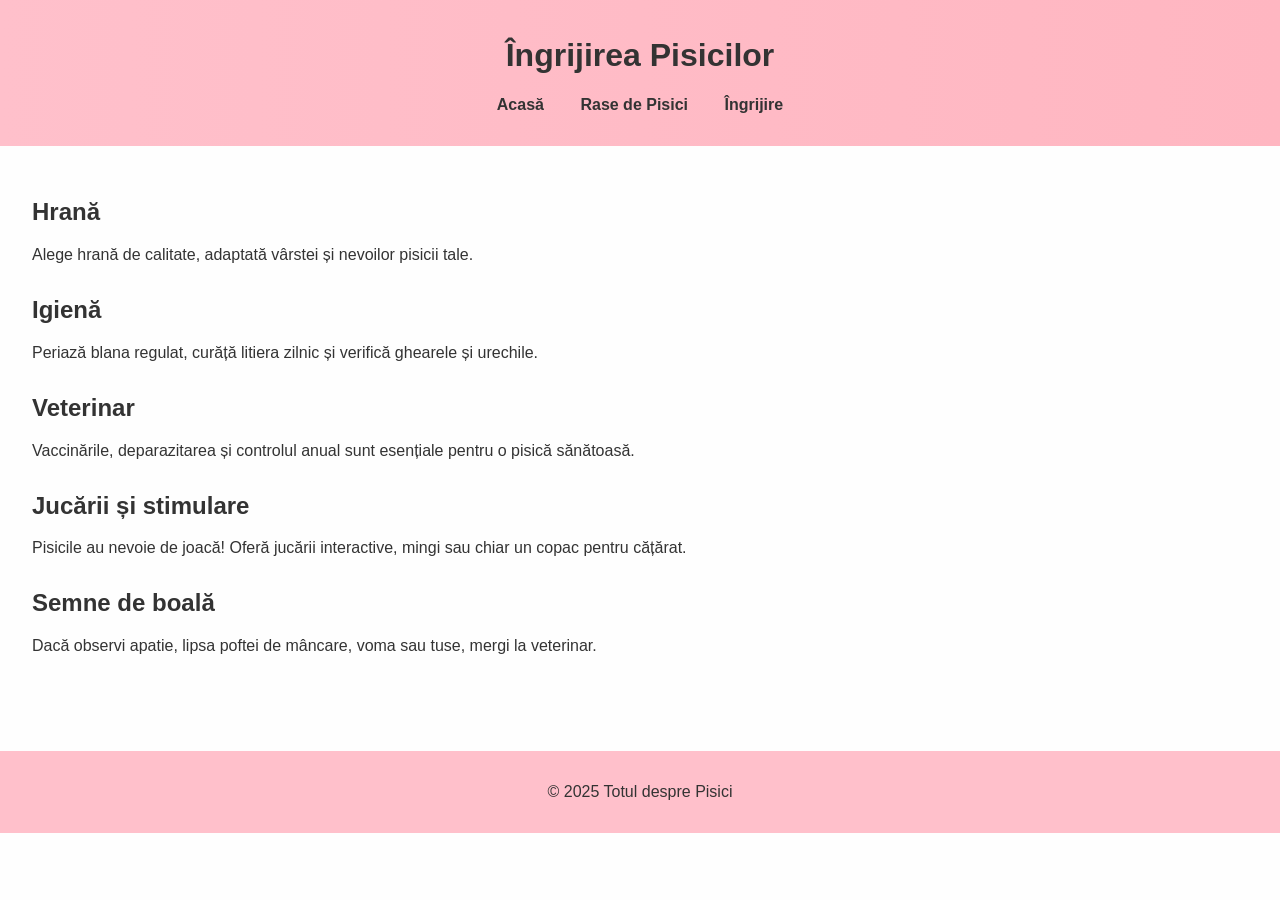
<file: ingrijire.html>
<!DOCTYPE html>
<html lang="ro">
<head>
  <meta charset="UTF-8">
  <title>Îngrijirea Pisicilor</title>
  <link rel="stylesheet" href="style.css">
</head>
<body>
  <header>
    <h1>Îngrijirea Pisicilor</h1>
    <nav>
      <ul>
        <li><a href="index.html">Acasă</a></li>
        <li><a href="rase.html">Rase de Pisici</a></li>
        <li><a href="ingrijire.html">Îngrijire</a></li>
      </ul>
    </nav>
  </header>

  <main>
    <section>
      <h2>Hrană</h2>
      <p>Alege hrană de calitate, adaptată vârstei și nevoilor pisicii tale.</p>
    </section>

    <section>
      <h2>Igienă</h2>
      <p>Periază blana regulat, curăță litiera zilnic și verifică ghearele și urechile.</p>
    </section>

    <section>
      <h2>Veterinar</h2>
      <p>Vaccinările, deparazitarea și controlul anual sunt esențiale pentru o pisică sănătoasă.</p>
    </section>

    <section>
      <h2>Jucării și stimulare</h2>
      <p>Pisicile au nevoie de joacă! Oferă jucării interactive, mingi sau chiar un copac pentru cățărat.</p>
    </section>

    <section>
      <h2>Semne de boală</h2>
      <p>Dacă observi apatie, lipsa poftei de mâncare, voma sau tuse, mergi la veterinar.</p>
    </section>
  </main>

  <footer>
    <p>&copy; 2025 Totul despre Pisici</p>
  </footer>
</body>
</html>
</file>
<file: style.css>
body {
  font-family: 'Segoe UI', sans-serif;
  margin: 0;
  padding: 0;
  background-color: #fefefe;
  color: #333;
}

header {
  background: linear-gradient(90deg, #ffc0cb, #ffb6c1);
  padding: 1em;
  text-align: center;
}

nav ul {
  list-style: none;
  padding: 0;
}

nav ul li {
  display: inline;
  margin: 0 1em;
}

nav a {
  text-decoration: none;
  color: #333;
  font-weight: bold;
}

main {
  padding: 2em;
}

footer {
  background-color: #ffc0cb;
  text-align: center;
  padding: 1em;
  margin-top: 2em;
}

.responsive-img {
  width: 100%;
  max-width: 500px;
  height: auto;
  margin: 1em 0;
}

section {
  margin-bottom: 2em;
}

.rasa img {
  width: 100%;
  max-width: 400px;
  height: auto;
  border-radius: 12px;
}
</file>
